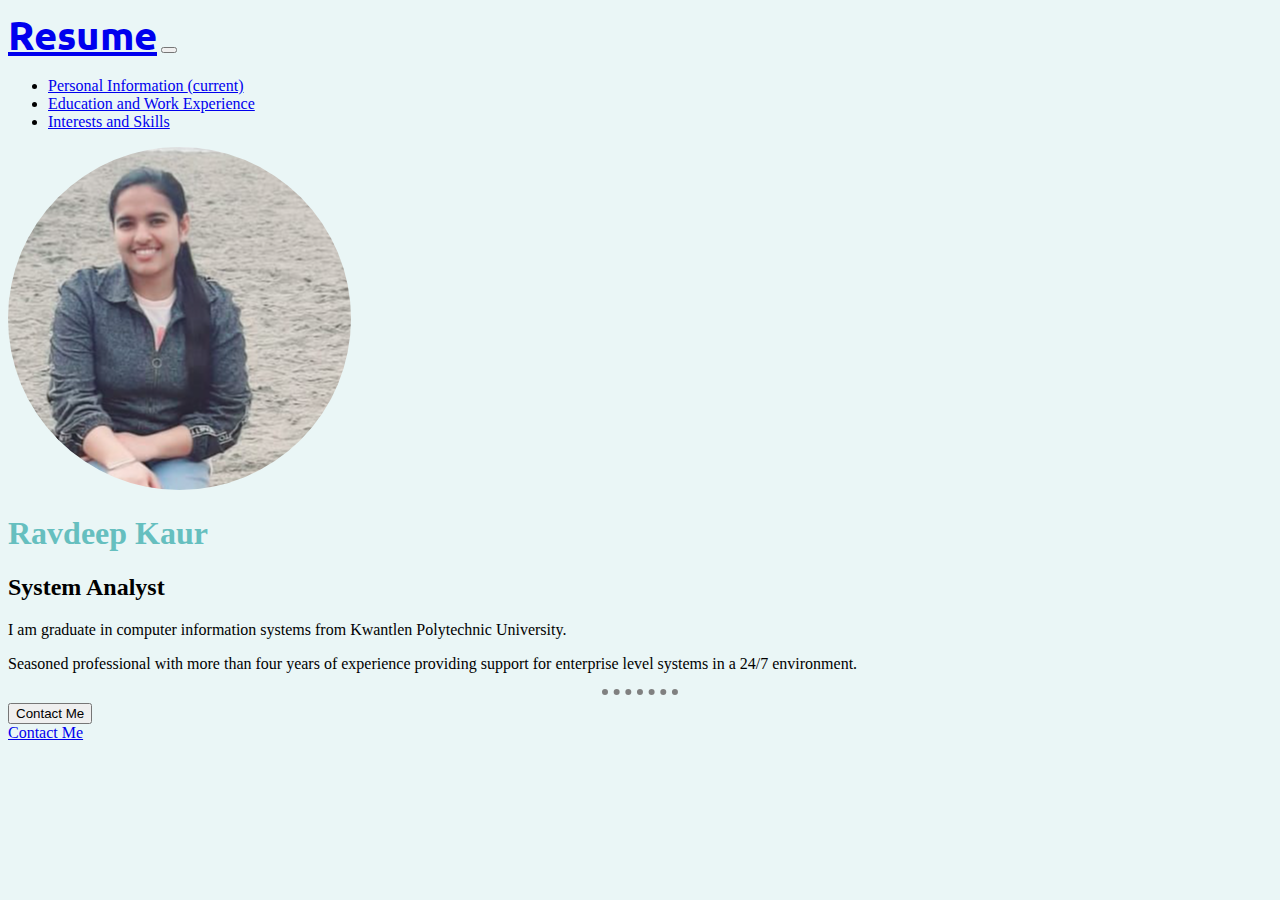
<file: index.html>
<!DOCTYPE html>
<html>
  <head>
    <meta charset="utf-8">
    <meta name="viewport" content="width=device-width,initial-scale=1,shrink-to-fit=no">

    <title>Ravdeep Kaur</title>

    <link rel="stylesheet" href="https://cdn.jsdelivr.net/npm/bootstrap@4.5.3/dist/css/bootstrap.min.css" integrity="sha384-TX8t27EcRE3e/ihU7zmQxVncDAy5uIKz4rEkgIXeMed4M0jlfIDPvg6uqKI2xXr2" crossorigin="anonymous">
    <link rel="stylesheet" href="CSS/styles.css">
    <script src="https://code.jquery.com/jquery-3.5.1.slim.min.js" integrity="sha384-DfXdz2htPH0lsSSs5nCTpuj/zy4C+OGpamoFVy38MVBnE+IbbVYUew+OrCXaRkfj" crossorigin="anonymous"></script>
    <script src="https://cdn.jsdelivr.net/npm/popper.js@1.16.1/dist/umd/popper.min.js" integrity="sha384-9/reFTGAW83EW2RDu2S0VKaIzap3H66lZH81PoYlFhbGU+6BZp6G7niu735Sk7lN" crossorigin="anonymous"></script>
    <script src="https://cdn.jsdelivr.net/npm/bootstrap@4.5.3/dist/js/bootstrap.min.js" integrity="sha384-w1Q4orYjBQndcko6MimVbzY0tgp4pWB4lZ7lr30WKz0vr/aWKhXdBNmNb5D92v7s" crossorigin="anonymous"></script>
  </head>
  <body>
<div class="container">

  <div class="navcolor">

  <nav id="navbar" class="navbar navbar-expand-lg navbar-light bg-blue">
  <a class="navbar-brand" href="#">Resume</a>

  <link rel="stylesheet" href="https://fonts.googleapis.com/css?family=Montserrat|Ubuntu">

  <button class="navbar-toggler" type="button" data-toggle="collapse" data-target="#navbarNavDropdown" aria-controls="navbarNavDropdown" aria-expanded="false" aria-label="Toggle navigation">
    <span class="navbar-toggler-icon"></span>
  </button>
  <div class="collapse navbar-collapse" id="navbarNavDropdown">
      <ul class="navbar-nav ml-auto">
        <li class="nav-item active">
          <a class="nav-link" href="index.html">Personal Information <span class="sr-only">(current)</span></a>
        </li>
        <li class="nav-item">
          <a class="nav-link" href="educ.html">Education and Work Experience</a>
        </li>
        <li class="nav-item">
          <a class="nav-link" href="skills.html">Interests and Skills</a>
        </li>
      </ul>
</div>
</nav>
</div>


<div class="jumbotron" id="jumbo">
  <div class="col-lg-6">
    <img src="ravdeep.png" alt="ravdeep profile picy">

  <h1 class="display-4">Ravdeep Kaur</h1>
  <h2>System Analyst</h2>
  <p class="lead">I am graduate in computer information systems from Kwantlen Polytechnic University.</p>
  <p>Seasoned professional with more than four years of experience providing support for enterprise level systems in a 24/7 environment.</p>
  <hr class="my-4">
  <div class="dropdowns">

	<button class="btn btn-primary dropdown-toggle" type="button" id="dropdownMenuButton1" data-toggle="dropdown" aria-haspopup="true" aria-expanded="false">
    Contact Me
  </button>
  <div class="dropdown-menu" aria-labelledby="dropdownMenuButton1">
	<a class="dropdown-item" href="contact me.html">Contact Me</a>
</div>
</div>
</div>
</div>
</body>
</html>
</file>
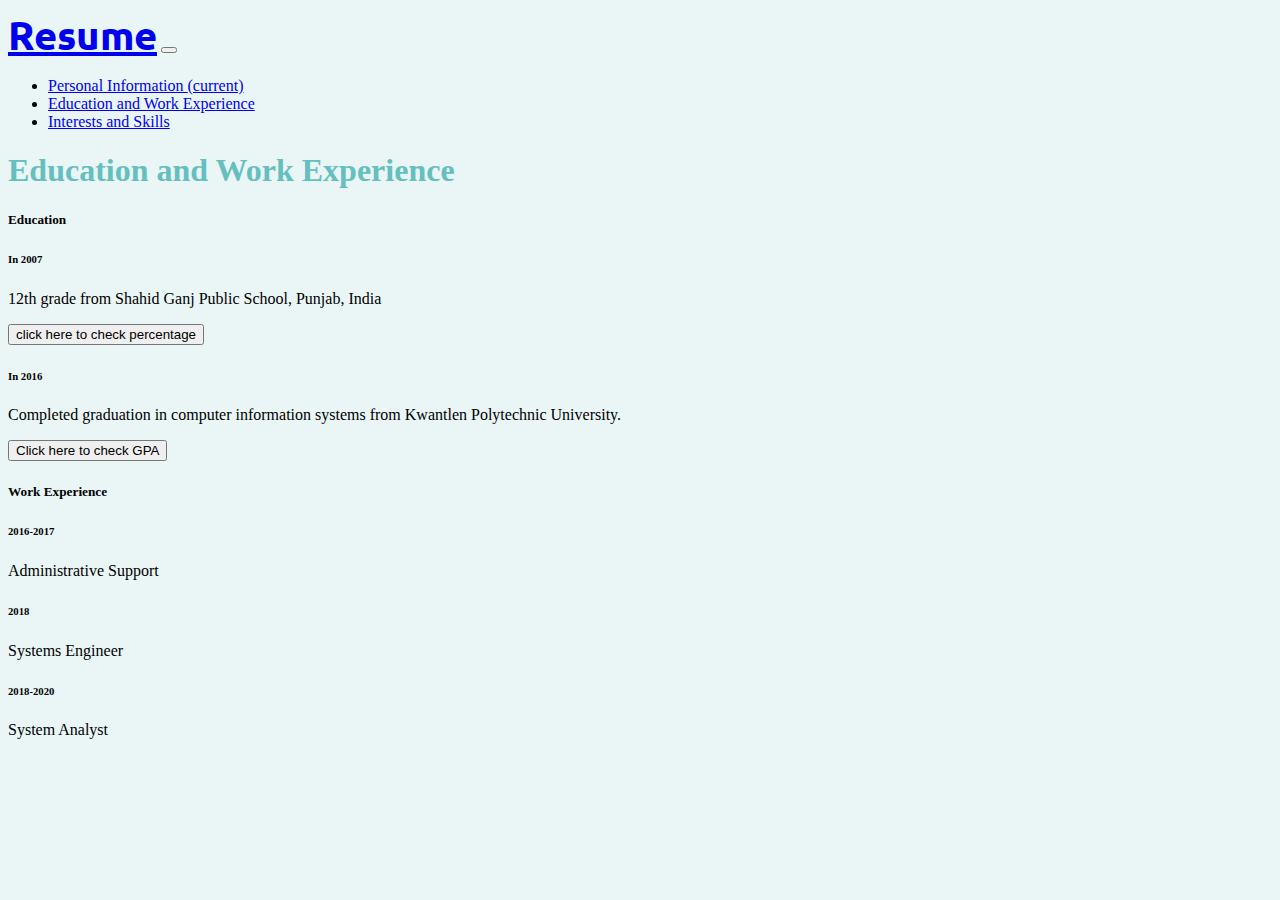
<file: educ.html>
<!DOCTYPE html>
<html lang="en" dir="ltr">
  <head>
    <meta charset="utf-8">
    <title>Ravdeep Kaur</title>

<link rel="stylesheet" href="https://cdn.jsdelivr.net/npm/bootstrap@4.5.3/dist/css/bootstrap.min.css" integrity="sha384-TX8t27EcRE3e/ihU7zmQxVncDAy5uIKz4rEkgIXeMed4M0jlfIDPvg6uqKI2xXr2" crossorigin="anonymous">
<link rel="stylesheet" href="CSS/styles.css">
<script src="https://code.jquery.com/jquery-3.5.1.slim.min.js" integrity="sha384-DfXdz2htPH0lsSSs5nCTpuj/zy4C+OGpamoFVy38MVBnE+IbbVYUew+OrCXaRkfj" crossorigin="anonymous"></script>
<script src="https://cdn.jsdelivr.net/npm/popper.js@1.16.1/dist/umd/popper.min.js" integrity="sha384-9/reFTGAW83EW2RDu2S0VKaIzap3H66lZH81PoYlFhbGU+6BZp6G7niu735Sk7lN" crossorigin="anonymous"></script>
<script src="https://cdn.jsdelivr.net/npm/bootstrap@4.5.3/dist/js/bootstrap.min.js" integrity="sha384-w1Q4orYjBQndcko6MimVbzY0tgp4pWB4lZ7lr30WKz0vr/aWKhXdBNmNb5D92v7s" crossorigin="anonymous"></script>

</script>

  </head>
  <body>
    <div class="container">

	<!--       navigation bar           -->
      <div class="navcolor">
        <nav id="navbar" class="navbar navbar-expand-lg navbar-light bg-blue">
        <a class="navbar-brand" href="#">Resume</a>

          <link rel="stylesheet" href="https://fonts.googleapis.com/css?family=Montserrat|Ubuntu">

        <button class="navbar-toggler" type="button" data-toggle="collapse" data-target="#navbarNavDropdown" aria-controls="navbarNavDropdown" aria-expanded="false" aria-label="Toggle navigation">
          <span class="navbar-toggler-icon"></span>
        </button>
        <div class="collapse navbar-collapse" id="navbarNavDropdown">
            <ul class="navbar-nav ml-auto">
              <li class="nav-item active">
                <a class="nav-link" href="index.html">Personal Information <span class="sr-only">(current)</span></a>
              </li>
              <li class="nav-item">
                <a class="nav-link" href="educ.html">Education and Work Experience</a>
              </li>
              <li class="nav-item">
                <a class="nav-link" href="skills.html">Interests and Skills</a>
              </li>
            </ul>
      </div>
      </nav>

      	<!--       education and work experience cards           -->
      <h1 id="education">Education and Work Experience</h1>
  			<div class="card-deck">
  				<script>
  					$(document).ready(function(){
  						$('[data-toggle="popover"]').popover();
  					});
  				</script>

          <div class="card">
					<div class="card-body">
						<h5 class="card-title">Education</h5>
						<h6>In 2007</h6>
						<p class="card-text"> 12th grade from Shahid Ganj Public School, Punjab, India </p>
            	<button type="button" class="btn btn-lg btn-danger" data-toggle="popover" title="Percentage" data-content="90% ">click here to check percentage</button>
            <h6>In 2016</h6>
            <p>Completed graduation in computer information systems from Kwantlen Polytechnic University. </p>
   	<button type="button" class="btn btn-lg btn-danger" data-toggle="popover" title="GPA" data-content="Graduate with 3.9 GPA">Click here to check GPA</button>
					</div>
        </div>
        <div class="card">
					<div class="card-body">
						<h5 class="card-title">Work Experience</h5>
						<h6>2016-2017</h6>
						<p class="card-text">Administrative Support </p>
            <h6>2018</h6>
            <p>Systems Engineer</p>
            <h6>2018-2020</h6>
						<p>System Analyst</p>
					</div>
				</div>
  </body>
</html>
</file>
<file: CSS/styles.css>
body {
  background-color: #EAF6F6;
}
h1{
  color: #66BFBF;
}
h3{
  color: #66BFBF;
}
hr{
  border-style:none;
  border-top-style:dotted;
  border-color: grey;
  border-width: 6px;
  width:6%;
}
/*       navigation bar      */
.navbar-brand{
  font-family: "Ubuntu";
  font-size: 2.5rem;
  font-weight: bold;

}
</file>
